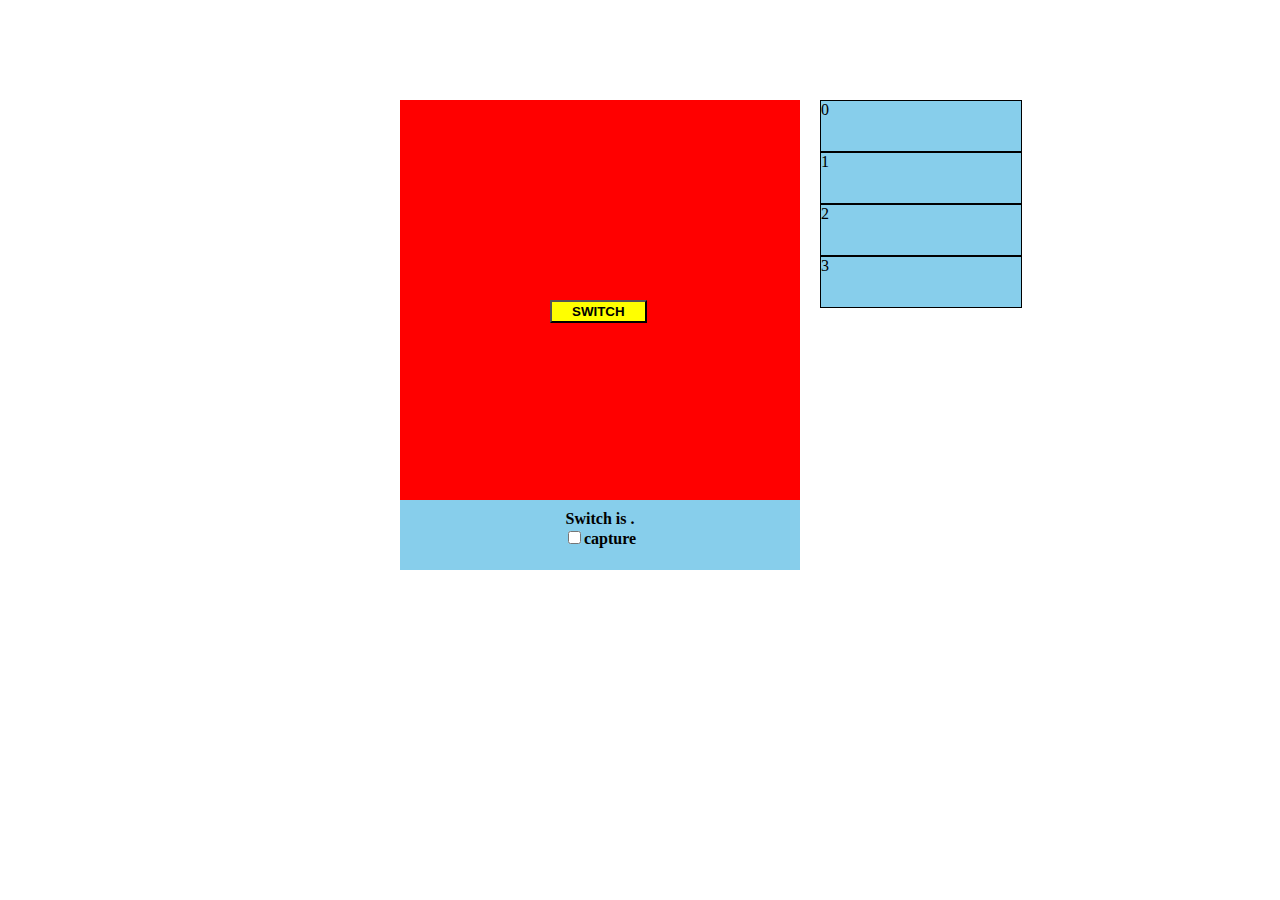
<file: Assignment3/index.html>
<!DOCTYPE html>
<html>
<head>
  <link rel="stylesheet" type="text/css" href="css/style.css">

  <title>DOM Assignment</title>
</head>
<body>
  <div class="switchboard">
    <button class="btn">SWITCH</button>
  </div>
  <div class="blocks">
    <div class="block">0</div>
    <div class="block">1</div>
    <div class="block">2</div>
    <div class="block">3</div>
  </div>
  <div class="status" style="clear: both;">
    Switch is <span id="text">.</span><br>
    <input type="checkbox" id="capture"/>capture
    <span id="msg"></span>
  </div>
</body>
<script type="text/javascript" src="js/DOM.js"></script>
</html>
</file>
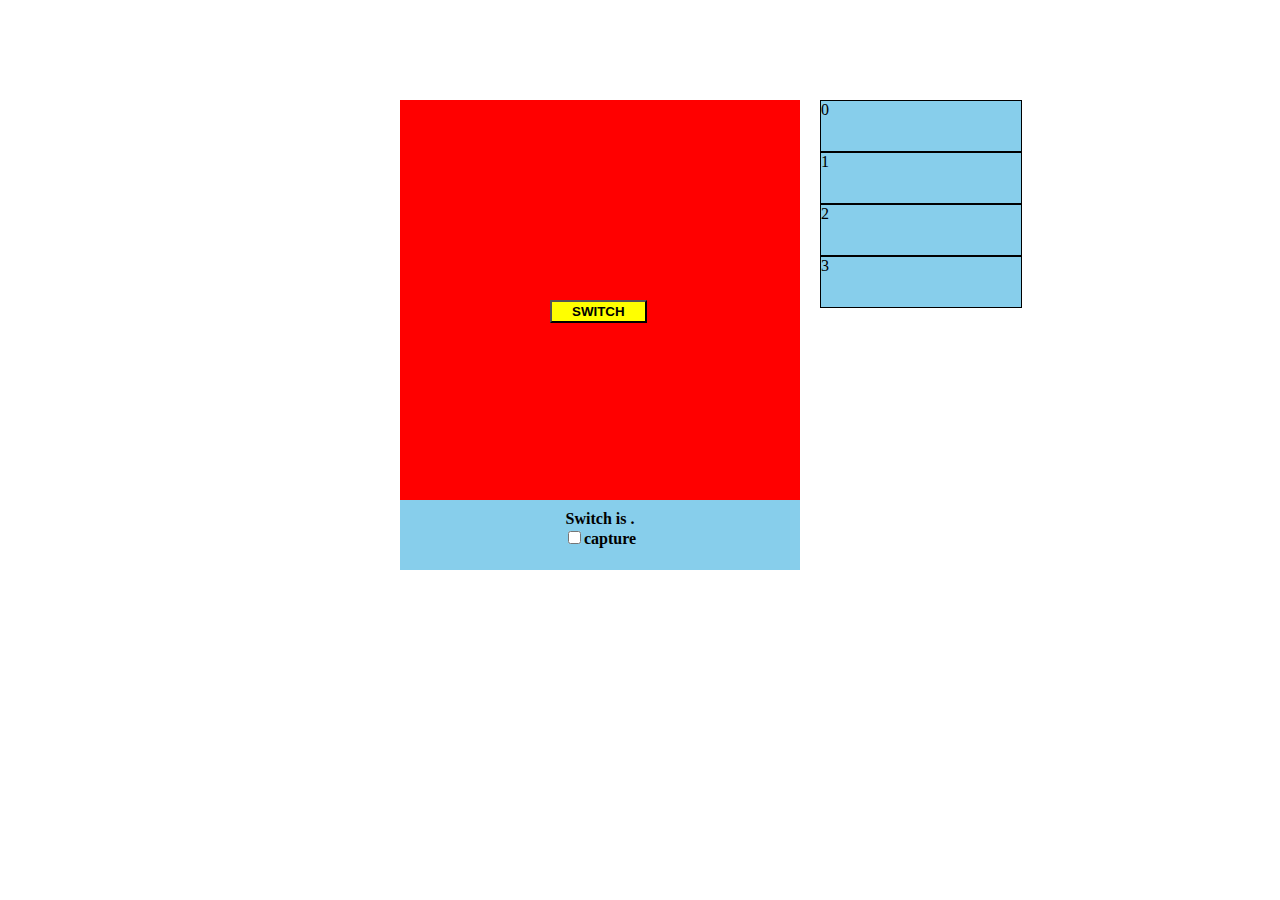
<file: Assignment4/index.html>
<!DOCTYPE html>
<html>
<head>
  <link rel="stylesheet" type="text/css" href="css/style.css">
  <title>DOM Assignment</title>
</head>
<body>
  <div class="switchboard">
    <button class="btn">SWITCH</button>
  </div>
  <div class="blocks">
    <div class="block">0</div>
    <div class="block">1</div>
    <div class="block">2</div>
    <div class="block">3</div>
  </div>
  <div class="status" style="clear: both;">
    Switch is <span id="text">.</span><br>
    <input type="checkbox" id="capture"/>capture
    <span id="msg"></span>
  </div>
</body>
<script src="https://ajax.googleapis.com/ajax/libs/jquery/3.3.1/jquery.min.js"></script>
<script type="text/javascript" src="js/DOM.js"></script>
</html>
</file>
<file: Assignment3/css/style.css>
.switchboard{
  width: 400px;
  height: 400px;
  background-color: red;
  color: red;
  float: left;
}
.btn{
  background-color: yellow;
  margin-top: 200px;
  margin-bottom: auto;
  margin-left: 150px;
  margin-right: auto;
  padding: 2px 20px;
  font-weight: bold;
}
.status{
  background-color: skyblue;
  font-weight: bold;
  width: 360px;
  height: 50px;
  padding: 10px 20px;
  text-align: center;
}
.blocks{
  float: left;
}
.block{
  width: 200px;
  height: 50px;
  border:1px solid black;
  margin-left: 20px;
  background-color: skyblue;
}
body{
  margin-left: 400px;
  margin-top: 100px;
}
</file>
<file: Assignment4/css/style.css>
.switchboard{
  width: 400px;
  height: 400px;
  background-color: red;
  color: red;
  float: left;
}
.btn{
  background-color: yellow;
  margin-top: 200px;
  margin-bottom: auto;
  margin-left: 150px;
  margin-right: auto;
  padding: 2px 20px;
  font-weight: bold;
}
.status{
  background-color: skyblue;
  font-weight: bold;
  width: 360px;
  height: 50px;
  padding: 10px 20px;
  text-align: center;
}
.blocks{
  float: left;
}
.block{
  width: 200px;
  height: 50px;
  border:1px solid black;
  margin-left: 20px;
  background-color: skyblue;
}
body{
  margin-left: 400px;
  margin-top: 100px;
}
</file>
